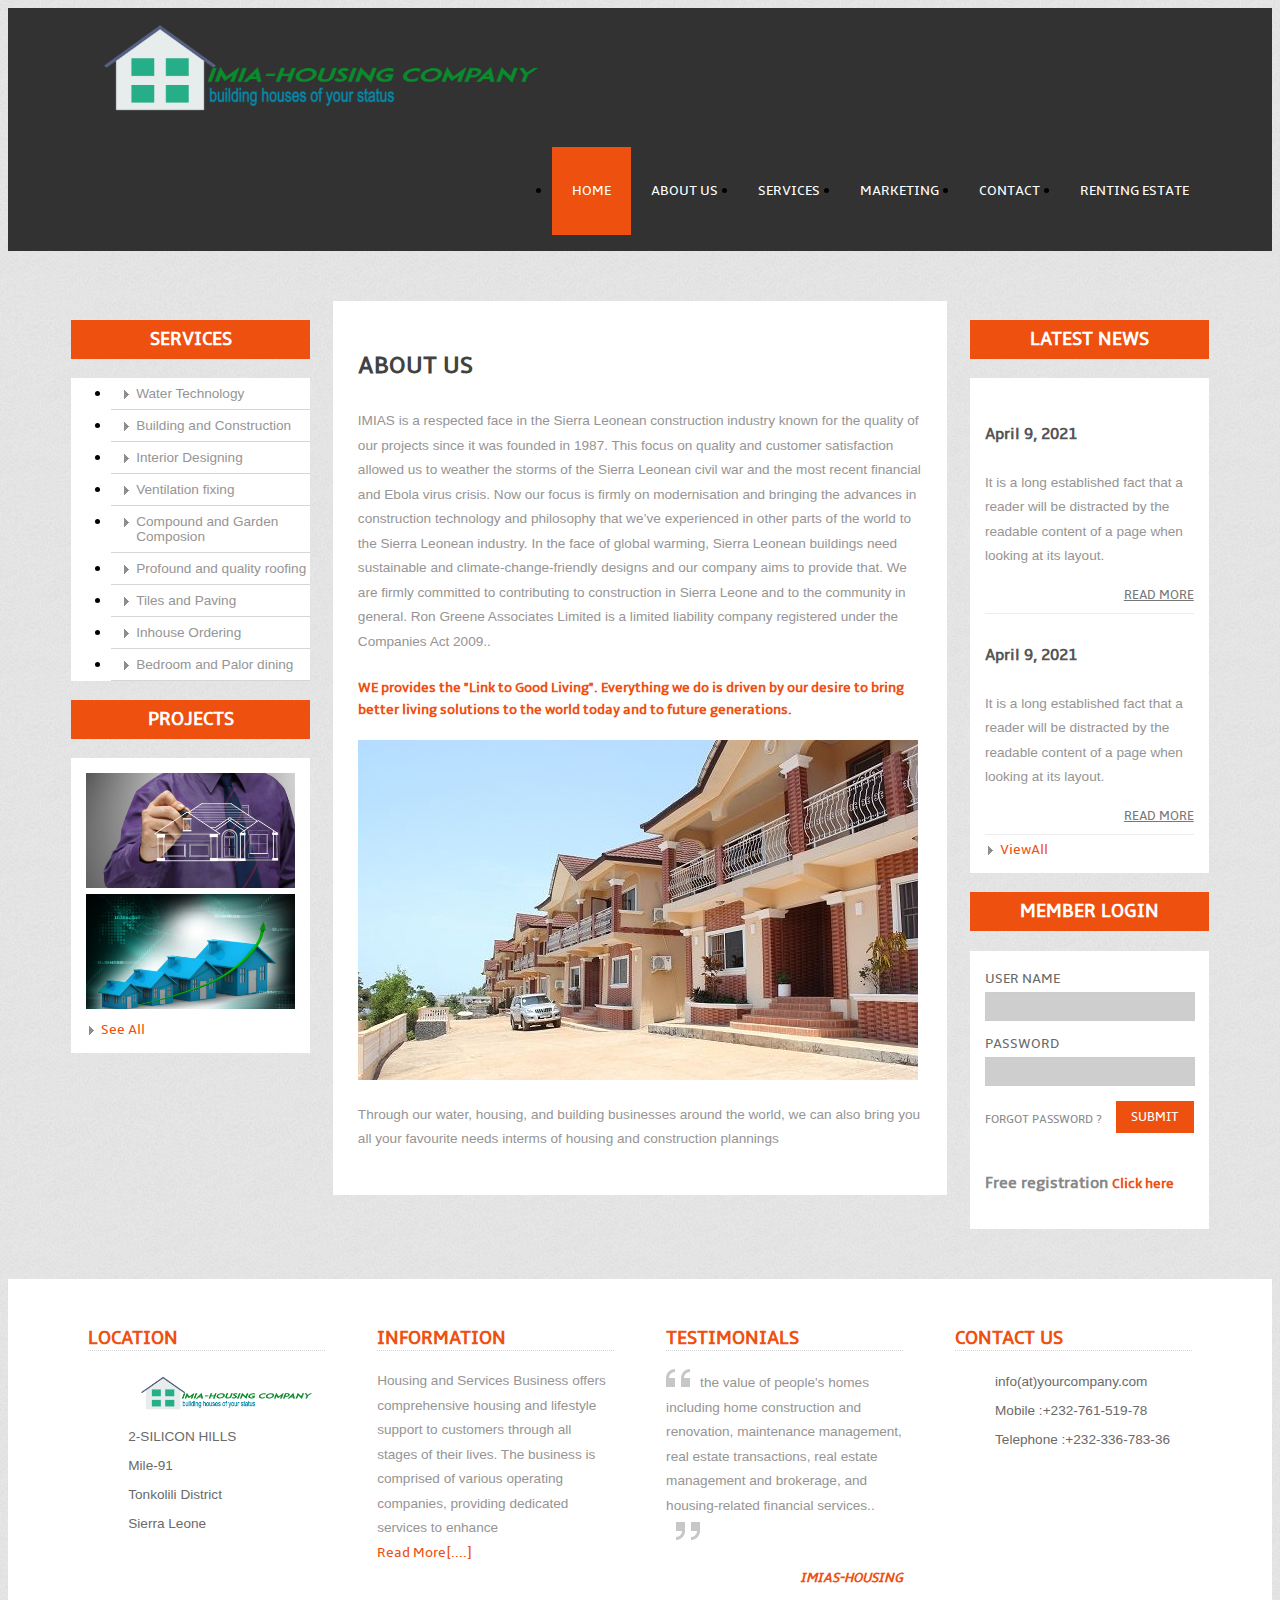
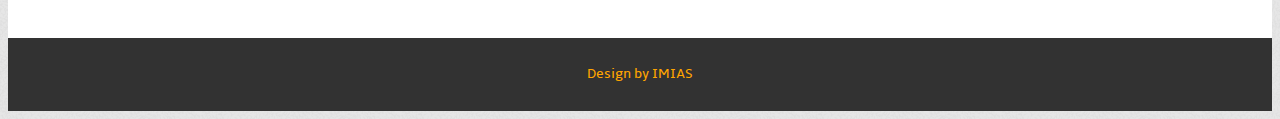
<file: about.html>
<!DOCTYPE HTML>
<head>
<title>Free House Framing Contruction Services Website </title>
<meta http-equiv="Content-Type" content="text/html; charset=utf-8" />
<meta name="viewport" content="width=device-width, initial-scale=1, maximum-scale=1">
<link href="css/style.css" rel="stylesheet" type="text/css" media="all"/>
</head>
<body>
	      <div class="header">
	      	<div class="header_top">
			        <div class="wrap">	 
					<div class="logo">
					   <a  class="navlogo"  href="index.html"><img src="images/imiasLOGO.png" alt="" /></a>
					</div>
						 <div class="menu">
						    <ul>
								<li class="active"><a href="index.html">Home</a></li>
								<li><a href="about.html">About Us</a></li>
								<li><a href="services.html">Services</a></li>
								<li><a href="marketing.html">Marketing</a></li>
								<li><a href="contact.html">Contact</a></li>
								<li> <a href="renting.html">Renting Estate</a></li>
								<div class="clear"></div>
					        </ul>       
						</div>
						<div class="clear"></div>
				   </div>
		      </div>		     
	    </div>
	  <div class="main">  
	   <div class="wrap">  		 
	       <div class="sidebar">
	          <div class="sidebar_left_top">
	      	     <div class="services">
	      			<h3>Services</h3>
				      	<div class="services_list">
				      		<ul>
								<li><a href="#">Water Technology</a></li>
								<li><a href="#">Building and Construction</a></li>
								<li><a href="#">Interior Designing</a></li>
								<li><a href="#">Ventilation fixing</a></li>
								<li><a href="#">Compound and Garden Composion</a></li>
								<li><a href="#">Profound and quality roofing</a></li>
								<li><a href="#">Tiles and Paving</a></li>
								<li><a href="#">Inhouse Ordering</a></li>
								<li><a href="#">Bedroom and Palor dining</a></li>
				    		</ul>
				      </div>
	   			</div>
	 		</div>
	    		 <div class="sidebar_left_bottom">
			    	<div class="projects">
			    		<h3>Projects</h3>
			    		<div class="project_img">
				    	   <img src="images/project1.jpg">
				    	   <img src="images/project2.jpg">
				    	    <div class="view-all"><a href="events.html">See All</a></div>
			    	   </div>
			    	</div>
	    		</div>
	  		</div> 
       <div class="content">
		      <div class="content_bottom">
		      	<h2>About Us</h2>
		      	<p>IMIAS is a respected face in the Sierra Leonean construction industry known for the quality of our projects since it was founded in 1987. This focus on quality and customer satisfaction allowed us to weather the storms of the Sierra Leonean civil war and the most recent financial and Ebola virus crisis.
					Now our focus is firmly on modernisation and bringing the advances in construction technology and philosophy that we’ve experienced in other parts of the world to the Sierra Leonean industry. In the face of global warming, Sierra Leonean buildings need sustainable and climate-change-friendly designs and our company aims to provide that. We are firmly committed to contributing to construction in Sierra Leone and to the community in general.
					Ron Greene Associates Limited is a limited liability company registered under the Companies Act 2009..</p>
		      	   <h3>WE provides the "Link to Good Living". Everything we do is driven by our desire to bring better living solutions to the world today and to future generations.</h3>
		      		<img src="images/about_img.jpg" alt="" />
		      	    <p>Through our water, housing, and building businesses around the world, we can also bring you all your favourite needs interms of housing and construction plannings</p>
		      </div>
    	</div>
    <div class="sidebar">
        <div class="sidebar_right_top">
			<h3>Latest News</h3>
     	   <div class="latestnews">
		     <div class="latestnews_desc">
		     	<h4>April 9, 2021</h4>
		     	<p>It is a long established fact that a reader will be distracted by the readable content of a page when looking at its layout.</p>
		     	<span><a href="#">read more</a></span>
		     </div>
		     	 <div class="latestnews_desc">
		     		<h4>April 9, 2021</h4>
		     		<p>It is a long established fact that a reader will be distracted by the readable content of a page when looking at its layout.</p>
		     		<span><a href="#">read more</a></span>
		     	</div>
		     	<div class="view-all"><a href="events.html">ViewAll</a></div>
          </div>	
        </div>
        <div class="sidebar_right_bottom">
        	<h3>Member Login</h3>
        	<div class="login_form">        		
        		<form>
        		 <div>
				   <span><label>User Name</label></span>
				   <span><input name="userName" type="text" class="textbox"></span>
			     </div>
	        	 <div>
				   <span><label>Password</label></span>
				   <span><input name="userName" type="password"></span>
			     </div>
	        	  <div>
					 <span><input type="submit" class="mybutton" value="Submit"></span>
				  </div>
	        	  <span><a href="#">Forgot Password ?</a></span>
	          </form>
        	  	   <h4>Free registration <a href="#">Click here</a></h4>
        	</div>
         </div>
       </div>
    <div class="clear"></div>
 </div>
</div>
    <div class="footer">
	<div class="wrap">
	   <div class="section group">
				<div class="col_1_of_4 span_1_of_4">
				    <div class="location">
				    	<h3>Location</h3>
				    	<ul>
				    		<li><img src="images/imiasLOGO.png" alt="" /></li>
							<li>2-SILICON HILLS</li>
							<li>Mile-91</li>
							<li>Tonkolili District</li>
							 <li>Sierra Leone</li>
						 </ul>
				    </div>			
				</div>
				  <div class="col_1_of_4 span_1_of_4">
					<h3>Information</h3>
					<p>Housing and Services Business offers comprehensive housing and lifestyle support to customers through all stages of their lives. The business is comprised of various operating companies, providing dedicated services to enhance <br><span><a href="#">Read More[....]</a></span></p>
				  </div>
				     <div class="col_1_of_4 span_1_of_4">
						<h3>Testimonials</h3>
						<div class="Testimonials_desc">
							<p><span class="up"><img src="images/quotes.png" alt=""></span>the value of people's homes including home construction and renovation, maintenance management, real estate transactions, real estate management and brokerage, and housing-related financial services..<span class="down"><img src="images/quotes-down.png" alt=""></span></p>
							<h5>IMIAS-HOUSING</h5>
					   </div>
					</div>
						<div class="col_1_of_4 span_1_of_4">
							   <h3>Contact Us</h3>
							       <ul class="address">
									<li>info(at)yourcompany.com</li>
									<li><span>Mobile :</span>+232-761-519-78</li>
									<li><span>Telephone :</span>+232-336-783-36</li>
									
								  </ul>
						  </div>
					  </div>
				</div>
		  <div class="copy-right">
			<div class="wrap">
				<p style="color: orange;">Design by IMIAS</p>
		      <div class="clear"></div>
		</div>	
	</div>
 </div>	
</body>
</html>
</file>
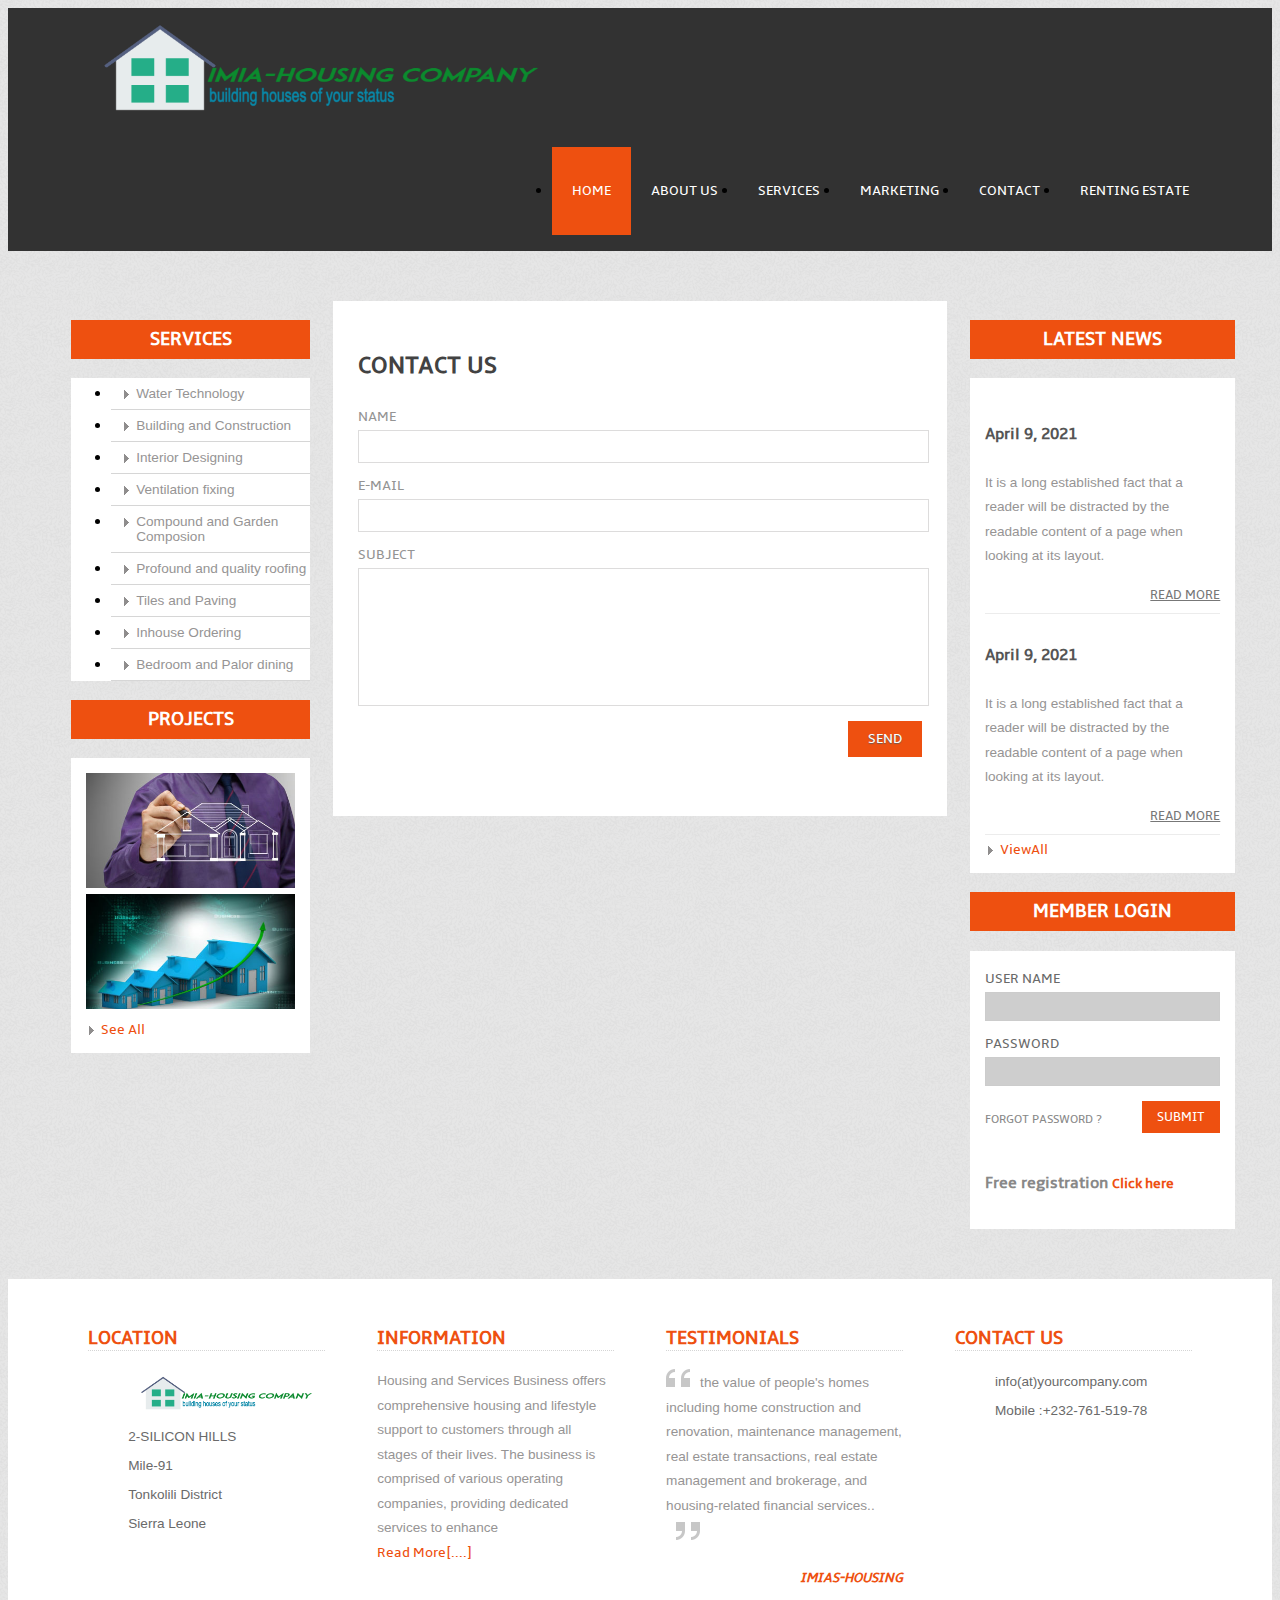
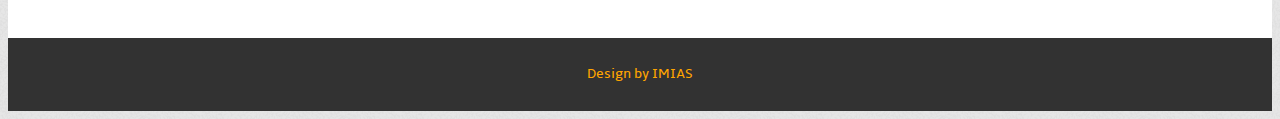
<file: contact.html>
<!DOCTYPE HTML>
<head>
<title>Free House Framing Contruction Services Website Template | Contact :: w3layouts</title>
<meta http-equiv="Content-Type" content="text/html; charset=utf-8" />
<meta name="viewport" content="width=device-width, initial-scale=1, maximum-scale=1">
<link href="css/style.css" rel="stylesheet" type="text/css" media="all"/>
</head>
<body>
	      <div class="header">
	      	<div class="header_top">
			        <div class="wrap">	 
					<div class="logo">
					  <a class="navlogo" href="index.html"><img src="images/imiasLOGO.png" alt="" /></a>
					</div>
						 <div class="menu">
						    <ul>
								<li class="active"><a href="index.html">Home</a></li>
								<li><a href="about.html">About Us</a></li>
								<li><a href="services.html">Services</a></li>
								<li><a href="marketing.html">Marketing</a></li>
								<li><a href="contact.html">Contact</a></li>
								<li> <a href="renting.html">Renting Estate</a></li>
								<div class="clear"></div>
					        </ul>       
						</div>
						<div class="clear"></div>
				   </div>
		      </div>		     
	    </div>
	  <div class="main">  
	   <div class="wrap">  		 
	       <div class="sidebar">
	          <div class="sidebar_left_top">
	      	     <div class="services">
	      			<h3>Services</h3>
				      	<div class="services_list">
				      		<ul>
								<li><a href="#">Water Technology</a></li>
								<li><a href="#">Building and Construction</a></li>
								<li><a href="#">Interior Designing</a></li>
								<li><a href="#">Ventilation fixing</a></li>
								<li><a href="#">Compound and Garden Composion</a></li>
								<li><a href="#">Profound and quality roofing</a></li>
								<li><a href="#">Tiles and Paving</a></li>
								<li><a href="#">Inhouse Ordering</a></li>
								<li><a href="#">Bedroom and Palor dining</a></li>
				    		</ul>
				      </div>
	   			</div>
	 		</div>
	    		 <div class="sidebar_left_bottom">
			    	<div class="projects">
			    		<h3>Projects</h3>
			    		<div class="project_img">
							<img src="images/project1.jpg">
							<img src="images/project2.jpg">
							 <div class="view-all"><a href="events.html">See All</a></div>
			    	   </div>
			    	</div>
	    		</div>
	  		</div> 
       <div class="content">
		      <div class="content_bottom">
		      	<h2>Contact Us</h2>
		      	<div class="contact-form">
					    <form method="post" action="contact-post.html">
					    	<div>
						    	<span><label>Name</label></span>
						    	<span><input name="userName" type="text" class="textbox"></span>
						    </div>
						    <div>
						    	<span><label>E-mail</label></span>
						    	<span><input name="userEmail" type="text" class="textbox"></span>
						    </div>
						    <div>
						    	<span><label>Subject</label></span>
						    	<span><textarea name="userMsg"> </textarea></span>
						    </div>
						   <div>
						   		<span><input type="submit" class="submit_button" value="Send"></span>
						  </div>
					    </form>
				  </div>
				 		 <div class="contact_info">
				 		 	<!-- <h2>Find Us Here</h2>
					    	  <div class="map">
							   	    <iframe width="100%" height="175" frameborder="0" scrolling="no" marginheight="0" marginwidth="0" src="https://maps.google.co.in/maps?f=q&amp;source=s_q&amp;hl=en&amp;geocode=&amp;q=Lighthouse+Point,+FL,+United+States&amp;aq=4&amp;oq=light&amp;sll=26.275636,-80.087265&amp;sspn=0.04941,0.104628&amp;ie=UTF8&amp;hq=&amp;hnear=Lighthouse+Point,+Broward,+Florida,+United+States&amp;t=m&amp;z=14&amp;ll=26.275636,-80.087265&amp;output=embed"></iframe><br><small><a href="https://maps.google.co.in/maps?f=q&amp;source=embed&amp;hl=en&amp;geocode=&amp;q=Lighthouse+Point,+FL,+United+States&amp;aq=4&amp;oq=light&amp;sll=26.275636,-80.087265&amp;sspn=0.04941,0.104628&amp;ie=UTF8&amp;hq=&amp;hnear=Lighthouse+Point,+Broward,+Florida,+United+States&amp;t=m&amp;z=14&amp;ll=26.275636,-80.087265" style="color:#777;text-align:left;font-size:0.85em">View Larger Map</a></small> -->
							  </div>
      				</div>
		      </div>
    	</div>
    <div class="sidebar">
        <div class="sidebar_right_top">
     	   <h3>Latest News</h3>
     	   <div class="latestnews">
		     <div class="latestnews_desc">
		     	<h4>April 9, 2021</h4>
		     	<p>It is a long established fact that a reader will be distracted by the readable content of a page when looking at its layout.</p>
		     	<span><a href="#">read more</a></span>
		     </div>
		     	 <div class="latestnews_desc">
		     		<h4>April 9, 2021</h4>
		     		<p>It is a long established fact that a reader will be distracted by the readable content of a page when looking at its layout.</p>
		     		<span><a href="#">read more</a></span>
		     	</div>
		     	<div class="view-all"><a href="events.html">ViewAll</a></div>
          </div>	
        </div>
        <div class="sidebar_right_bottom">
        	<h3>Member Login</h3>
        	<div class="login_form">        		
        		<form>
        		 <div>
				   <span><label>User Name</label></span>
				   <span><input name="userName" type="text" class="textbox"></span>
			     </div>
	        	 <div>
				   <span><label>Password</label></span>
				   <span><input name="userName" type="password"></span>
			     </div>
	        	  <div>
					 <span><input type="submit" class="mybutton" value="Submit"></span>
				  </div>
	        	  <span><a href="#">Forgot Password ?</a></span>
	          </form>
        	  	   <h4>Free registration <a href="#">Click here</a></h4>
        	</div>
         </div>
       </div>
    <div class="clear"></div>
 </div>
</div>
<div class="footer">
	<div class="wrap">
	   <div class="section group">
				<div class="col_1_of_4 span_1_of_4">
				    <div class="location">
				    	<h3>Location</h3>
				    	<ul>
				    		<li><img src="images/imiasLOGO.png" alt="" /></li>
				    		 <li>2-SILICON HILLS</li>
						  	  <li>Mile-91</li>
						  	  <li>Tonkolili District</li>
						  	   <li>Sierra Leone</li>
						 </ul>
				    </div>			
				</div>
				  <div class="col_1_of_4 span_1_of_4">
					<h3>Information</h3>
					<p>Housing and Services Business offers comprehensive housing and lifestyle support to customers through all stages of their lives. The business is comprised of various operating companies, providing dedicated services to enhance <br><span><a href="#">Read More[....]</a></span></p>
				  </div>
				     <div class="col_1_of_4 span_1_of_4">
						<h3>Testimonials</h3>
						<div class="Testimonials_desc">
						<p><span class="up"><img src="images/quotes.png" alt=""></span>the value of people's homes including home construction and renovation, maintenance management, real estate transactions, real estate management and brokerage, and housing-related financial services..<span class="down"><img src="images/quotes-down.png" alt=""></span></p>
					    <h5>IMIAS-HOUSING</h5>
					   </div>
					</div>
						<div class="col_1_of_4 span_1_of_4">
							   <h3>Contact Us</h3>
							       <ul class="address">
								  	 <li>info(at)yourcompany.com</li>
								  	 <li><span>Mobile :</span>+232-761-519-78</li>
								  	
								  </ul>
						  </div>
					  </div>
				</div>
		  <div class="copy-right">
			<div class="wrap">
				<p style="color: orange;">Design by IMIAS</p>
		      <div class="clear"></div>
		</div>	
	</div>
 </div>	
</body>
</html>
</file>
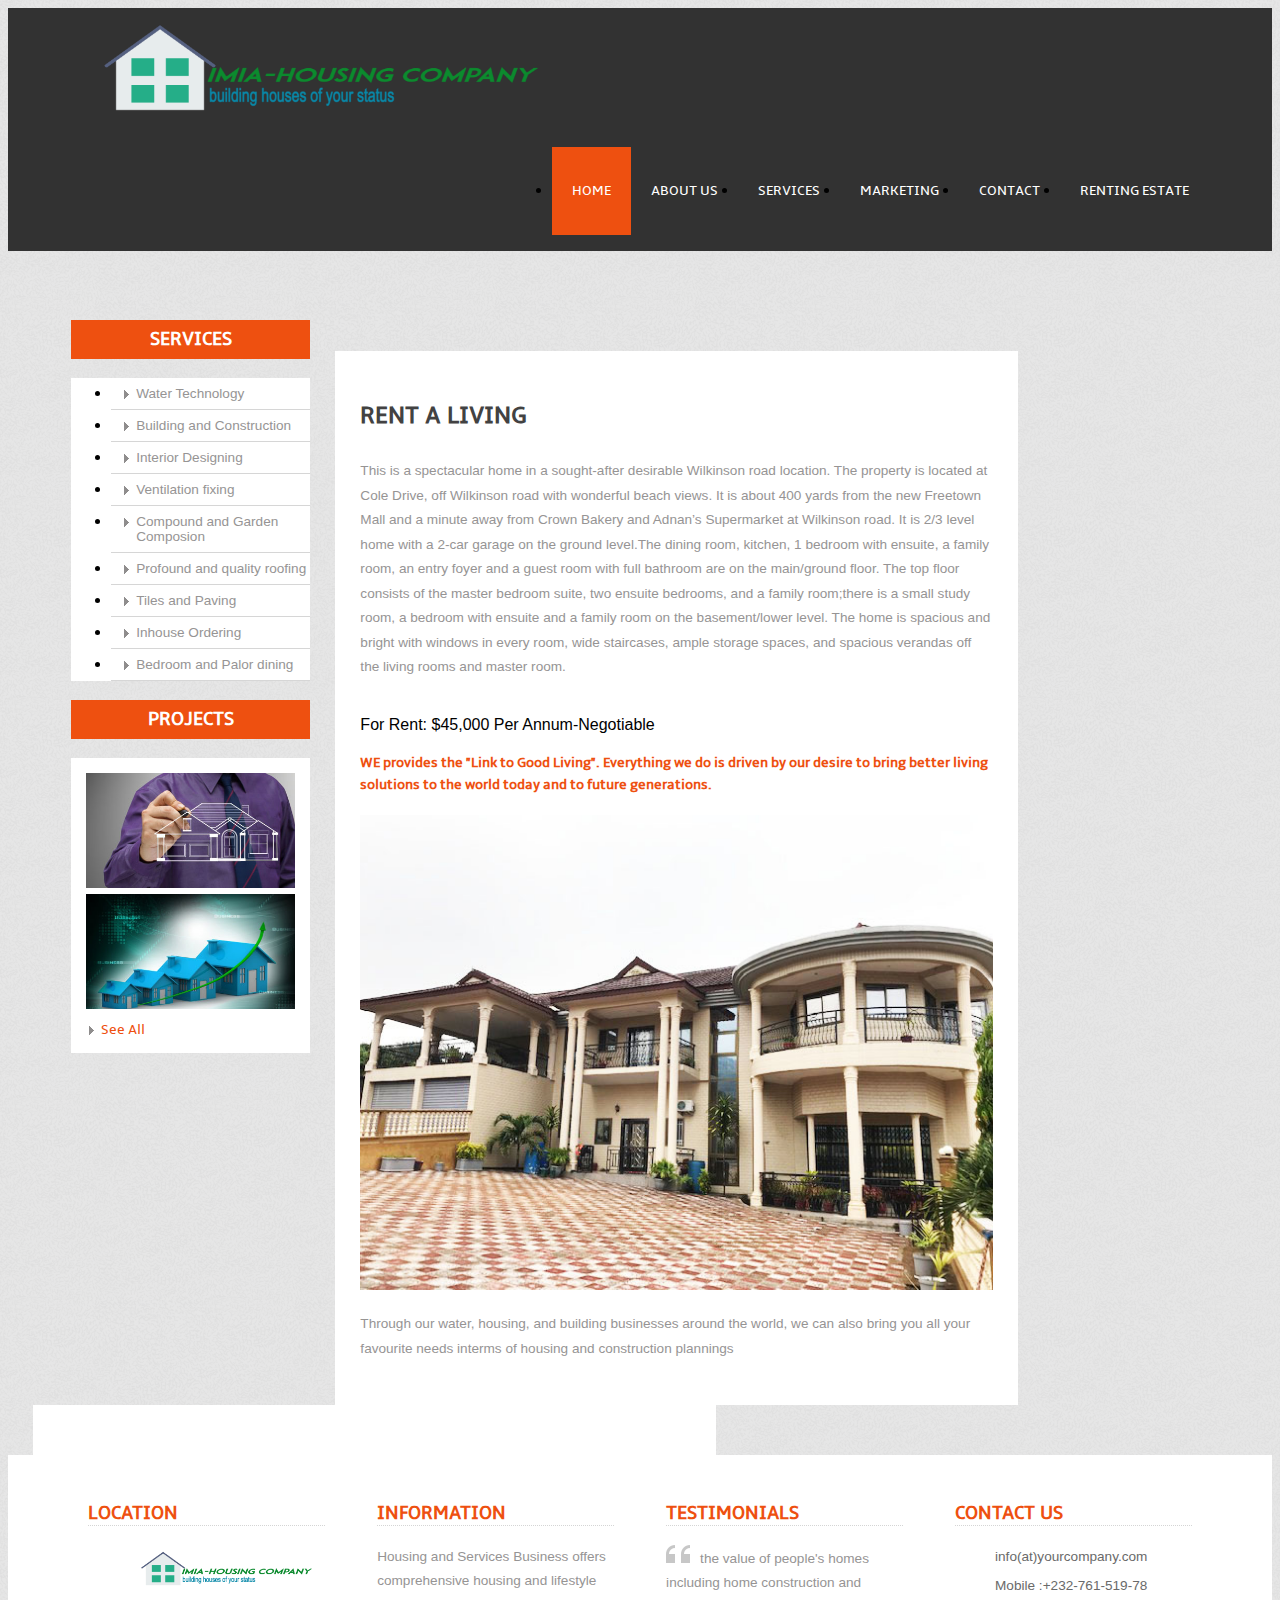
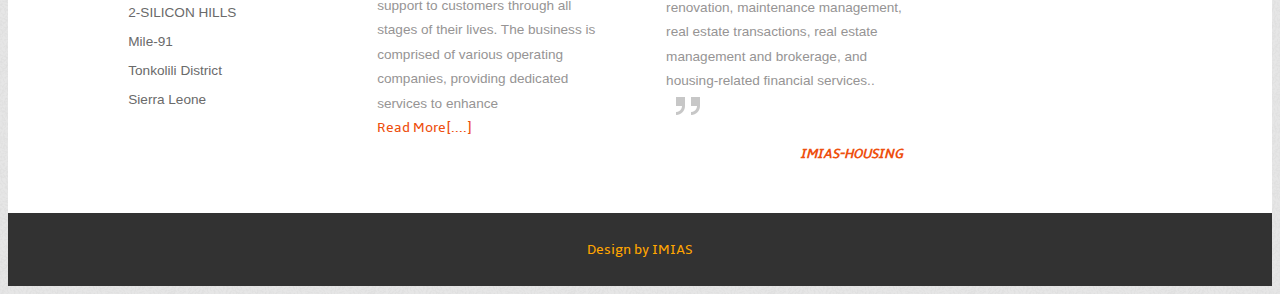
<file: renting.html>
<!DOCTYPE html>
<html lang="en">
<head>
  <title>Free House Framing Contruction Services Website </title>
  <meta http-equiv="Content-Type" content="text/html; charset=utf-8" />
  <meta name="viewport" content="width=device-width, initial-scale=1, maximum-scale=1">
  <link href="css/style.css" rel="stylesheet" type="text/css" media="all"/>
<link href="css/style.css" rel="stylesheet" type="text/css" media="all"/>



</head>
<body >
  <div class="header">
    <div class="header_top">
        <div class="wrap">	 
    <div class="logo">
       <a  class="navlogo"  href="index.html"><img src="images/imiasLOGO.png" alt="" /></a>
    </div>
       <div class="menu">
          <ul>
            <li class="active"><a href="index.html">Home</a></li>
            <li><a href="about.html">About Us</a></li>
            <li><a href="services.html">Services</a></li>
            <li><a href="marketing.html">Marketing</a></li>
            <li><a href="contact.html">Contact</a></li>
            <li> <a href="renting.html">Renting Estate</a></li>
          <div class="clear"></div>
            </ul>       
      </div>
      <div class="clear"></div>
     </div>
   </div>
   
<!------End Slider ------------>			     
</div>
     <div class="main">  
	   <div class="wrap">  		 
	       <div class="sidebar">
	          <div class="sidebar_left_top">
	      	     <div class="services">
	      			<h3>Services</h3>
				      	<div class="services_list">
				      		<ul>
						  		<li><a href="#">Water Technology</a></li>
						  		<li><a href="#">Building and Construction</a></li>
						  		<li><a href="#">Interior Designing</a></li>
						  		<li><a href="#">Ventilation fixing</a></li>
						  		<li><a href="#">Compound and Garden Composion</a></li>
						  		<li><a href="#">Profound and quality roofing</a></li>
						  		<li><a href="#">Tiles and Paving</a></li>
						  		<li><a href="#">Inhouse Ordering</a></li>
						  		<li><a href="#">Bedroom and Palor dining</a></li>
				    		</ul>
				      </div>
	   			</div>
	 		</div>
	    		 <div class="sidebar_left_bottom">
			    	<div class="projects">
			    		<h3>Projects</h3>
			    		<div class="project_img">
				    	   <img src="images/project1.jpg">
				    	   <img src="images/project2.jpg">
				    	    <div class="view-all"><a href="events.html">See All</a></div>
			    	   </div>
			    	</div>
	    		</div>
	  		</div> 
    </header>
    <!-- / header -->
  </div>
</div>
<!-- content -->

 <div class="content">
		      <div class="content_bottom">
		      	<h2>Rent a living</h2>
            <p>This is a spectacular home in a sought-after desirable Wilkinson road location. The property is located at Cole Drive, off Wilkinson road with wonderful beach views. It is about 400 yards from the new Freetown Mall and a minute away from Crown Bakery and Adnan’s Supermarket at Wilkinson road. It is 2/3 level home with a 2-car garage on the ground level.The dining room, kitchen, 1 bedroom with ensuite, a family room, an entry foyer and a guest room with full bathroom are on the main/ground floor. The top floor consists of the master bedroom suite, two ensuite bedrooms, and a family room;there is a small study room, a bedroom with ensuite and a family room on the basement/lower level. The home is spacious and bright with windows in every room, wide staircases, ample storage spaces, and spacious verandas off the living rooms and master room.</p>
            <br>For Rent: $45,000 Per Annum-Negotiable
		      	   <h3>WE provides the "Link to Good Living". Everything we do is driven by our desire to bring better living solutions to the world today and to future generations.</h3>
		      		<img src="images/house-rent.jpg" alt="" />
		      	    <p>Through our water, housing, and building businesses around the world, we can also bring you all your favourite needs interms of housing and construction plannings</p>
		      </div>
    	</div>
        
     
      <div class="content">
        <div class="content_bottom">
            
        </article>
      </div>
    </section>
  </div> 
</div>
</div>


<div class="clear"></div>
</div>
</div>
   <div class="footer">
 <div class="wrap">
    <div class="section group">
       <div class="col_1_of_4 span_1_of_4">
           <div class="location">
             <h3>Location</h3>
             <ul>
               <li><img src="images/imiasLOGO.png" alt="" /></li>
                <li>2-SILICON HILLS</li>
                 <li>Mile-91</li>
                 <li>Tonkolili District</li>
                  <li>Sierra Leone</li>
            </ul>
           </div>			
       </div>
         <div class="col_1_of_4 span_1_of_4">
         <h3>Information</h3>
         <p>Housing and Services Business offers comprehensive housing and lifestyle support to customers through all stages of their lives. The business is comprised of various operating companies, providing dedicated services to enhance <br><span><a href="#">Read More[....]</a></span></p>
         </div>
            <div class="col_1_of_4 span_1_of_4">
           <h3>Testimonials</h3>
           <div class="Testimonials_desc">
           <p><span class="up"><img src="images/quotes.png" alt=""></span>the value of people's homes including home construction and renovation, maintenance management, real estate transactions, real estate management and brokerage, and housing-related financial services..<span class="down"><img src="images/quotes-down.png" alt=""></span></p>
             <h5>IMIAS-HOUSING</h5>
            </div>
         </div>
           <div class="col_1_of_4 span_1_of_4">
                <h3>Contact Us</h3>
                    <ul class="address">
                    <li>info(at)yourcompany.com</li>
                    <li><span>Mobile :</span>+232-761-519-78</li>
                   
                 </ul>
             </div>
           </div>
       </div>
     <div class="copy-right">
     <div class="wrap">
      <p style="color: orange;">Design by IMIAS</p>
         <div class="clear"></div>
   </div>	
 </div>
</div>	
</body>
</html>
</file>
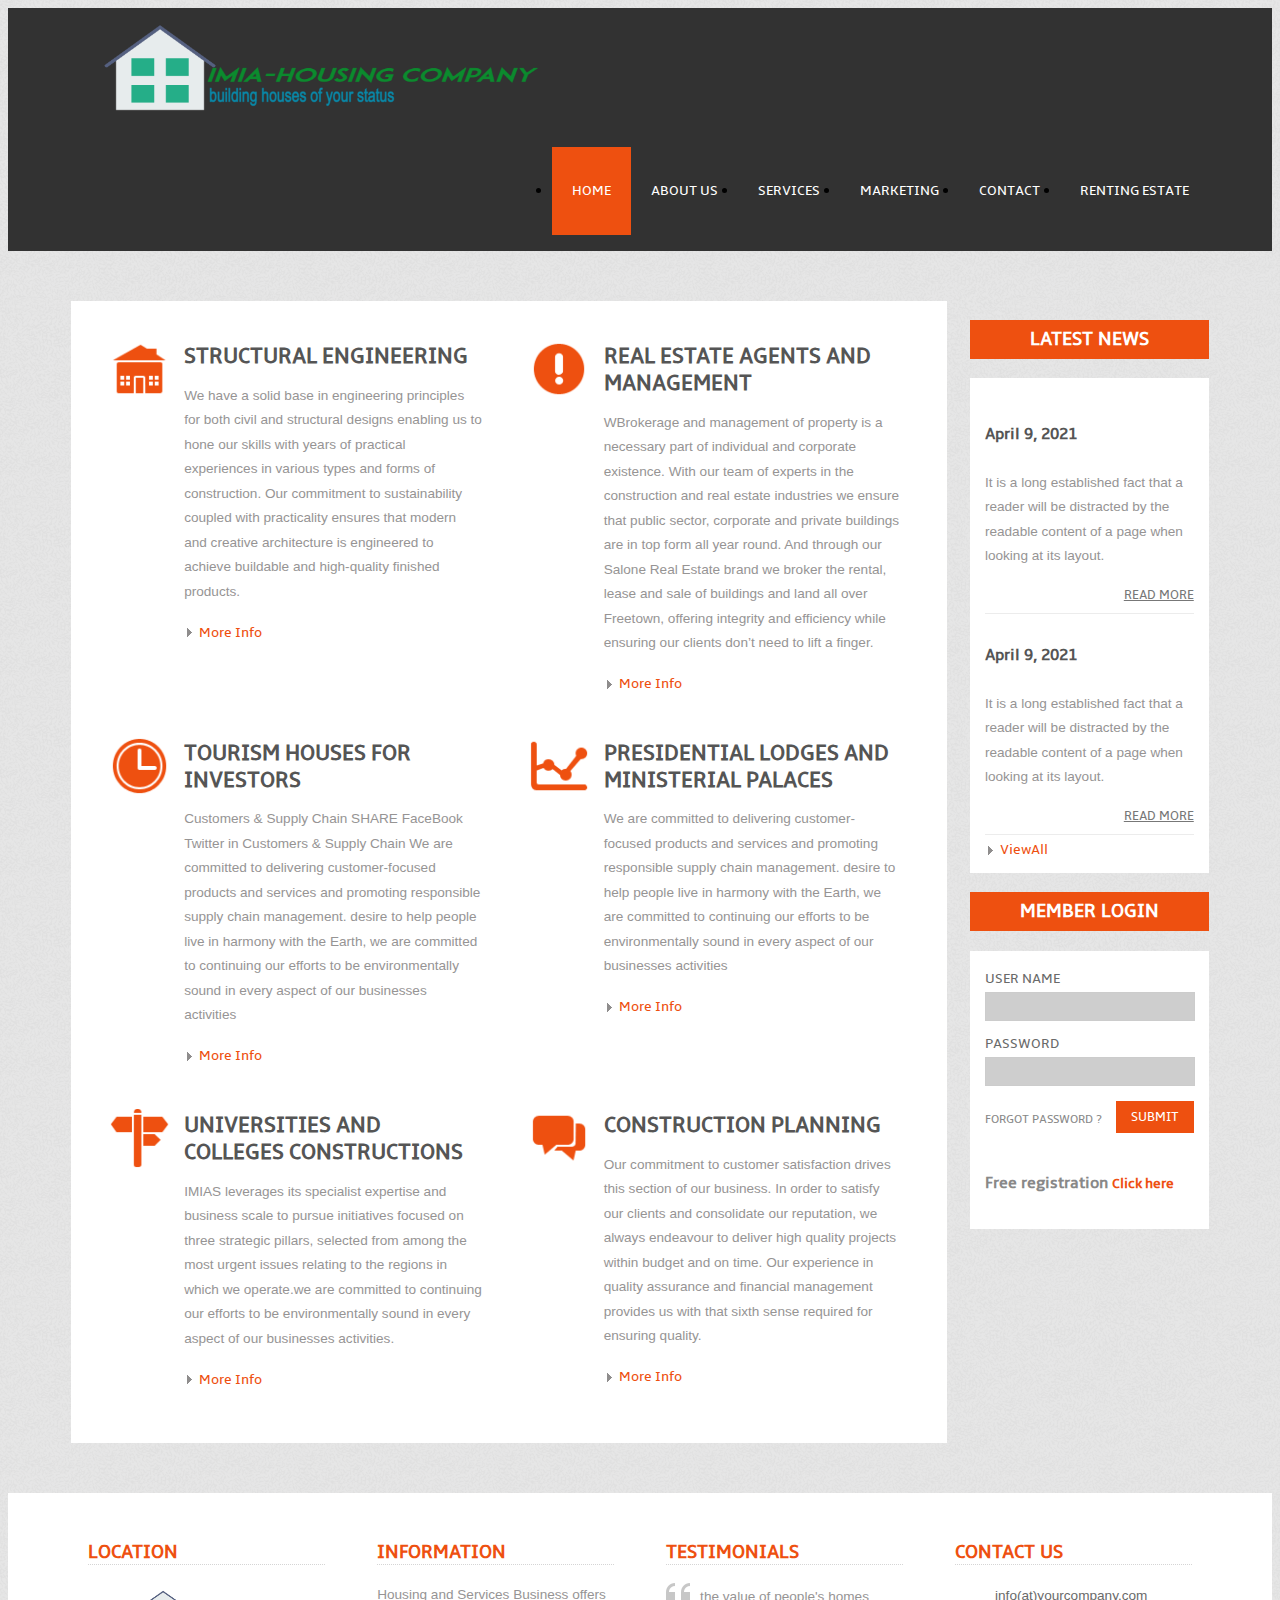
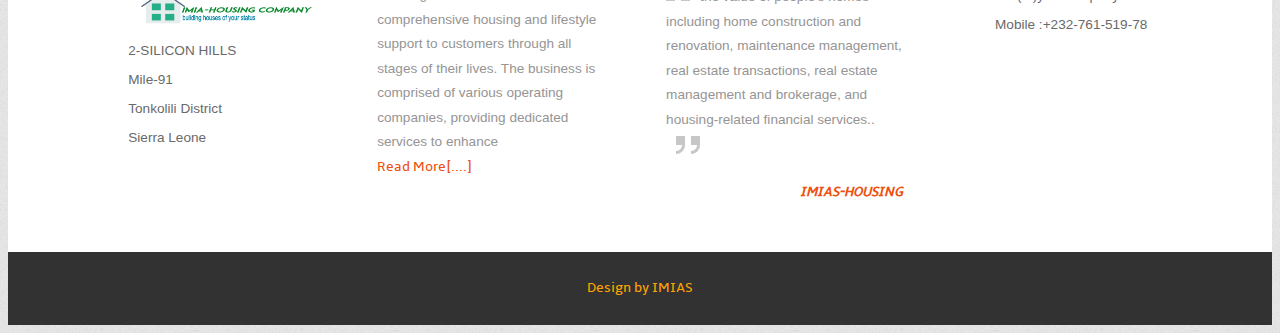
<file: services.html>
<!DOCTYPE HTML>
<head>
<title>Free House Framing Contruction Services Website </title>
<meta http-equiv="Content-Type" content="text/html; charset=utf-8" />
<meta name="viewport" content="width=device-width, initial-scale=1, maximum-scale=1">
<link href="css/style.css" rel="stylesheet" type="text/css" media="all"/>
</head>
<body>
	      <div class="header">
	      	<div class="header_top">
			        <div class="wrap">	 
					<div class="logo">
					   <a  class="navlogo"  href="index.html"><img src="images/imiasLOGO.png" alt="" /></a>
					</div>
						 <div class="menu">
						    <ul>
								<li class="active"><a href="index.html">Home</a></li>
								<li><a href="about.html">About Us</a></li>
								<li><a href="services.html">Services</a></li>
								<li><a href="marketing.html">Marketing</a></li>
								<li><a href="contact.html">Contact</a></li>
								<li> <a href="renting.html">Renting Estate</a></li>
								<div class="clear"></div>
					        </ul>       
						</div>
						<div class="clear"></div>
				   </div>
			</div>			     
		</div>
	  <div class="main">  
	   <div class="wrap">  		 	       
         <div class="services_grid">
		      <div class="content_bottom">
		      	<div class="section group service_desc">
				<div class="listview_1_of_2 images_1_of_2">
					<div class="listimg listimg_2_of_1">
						  <img src="images/service-1.png" alt="" />
					</div>
				    <div class="text list_2_of_1">
						<h4>Structural Engineering</h4>
						<p>We have a solid base in engineering principles for both civil and structural designs enabling us to hone our skills with years of practical experiences in various types and forms of construction. Our commitment to sustainability coupled with practicality ensures that modern and creative architecture is engineered to achieve buildable and high-quality finished products.</p>
						<div class="view-all"><a href="events.html">More Info</a></div>
				   </div>
			   </div>			
				<div class="listview_1_of_2 images_1_of_2">
					<div class="listimg listimg_2_of_1">
						  <img src="images/service-2.png" alt="" />
					</div>
					<div class="text list_2_of_1">
						  <h4>Real Estate Agents and Management</h4>
						  <p>WBrokerage and management of property is a necessary part of individual and corporate existence. With our team of experts in the construction and real estate industries we ensure that public sector, corporate and private buildings are in top form all year round. And through our Salone Real Estate brand we broker the rental, lease and sale of buildings and land all over Freetown, offering integrity and efficiency while ensuring our clients don’t need to lift a finger.</p>
						 <div class="view-all"><a href="events.html">More Info</a></div>
					</div>
				</div>
			</div>
			<div class="section group service_desc">
				<div class="listview_1_of_2 images_1_of_2">
					<div class="listimg listimg_2_of_1">
						  <img src="images/service-3.png" alt="" />
					</div>
				    <div class="text list_2_of_1">
						<h4>Tourism Houses for investors</h4>
						<p>Customers & Supply Chain
							SHARE FaceBook Twitter in
							Customers & Supply Chain
							We are committed to delivering customer-focused products and services and promoting responsible supply chain management. desire to help people live in harmony with the Earth, we are committed to continuing our efforts to be environmentally sound in every aspect of our businesses activities </p>
						<div class="view-all"><a href="events.html">More Info</a></div>
				   </div>
			   </div>			
				<div class="listview_1_of_2 images_1_of_2">
					<div class="listimg listimg_2_of_1">
						  <img src="images/service-4.png" alt="" />
					</div>
					<div class="text list_2_of_1">
						  <h4>Presidential lodges and ministerial palaces</h4>
						  <p>We are committed to delivering customer-focused products and services and promoting responsible supply chain management. desire to help people live in harmony with the Earth, we are committed to continuing our efforts to be environmentally sound in every aspect of our businesses activities </p>
						 <div class="view-all"><a href="events.html">More Info</a></div>
					</div>
				</div>
			</div>
			<div class="section group service_desc">
				<div class="listview_1_of_2 images_1_of_2">
					<div class="listimg listimg_2_of_1">
						  <img src="images/service-5.png" alt="" />
					</div>
				    <div class="text list_2_of_1">
						<h4>Universities and colleges constructions</h4>
						<p>IMIAS leverages its specialist expertise and business scale to pursue initiatives focused on three strategic pillars, selected from among the most urgent issues relating to the regions in which we operate.we are committed to continuing our efforts to be environmentally sound in every aspect of our businesses activities.</p>
						<div class="view-all"><a href="events.html">More Info</a></div>
				   </div>
			   </div>			
				<div class="listview_1_of_2 images_1_of_2">
					<div class="listimg listimg_2_of_1">
						  <img src="images/service-6.png" alt="" />
					</div>
					<div class="text list_2_of_1">
						  <h4>Construction Planning</h4>
						  <p>Our commitment to customer satisfaction drives this section of our business. In order to satisfy our clients and consolidate our reputation, we always endeavour to deliver high quality projects within budget and on time. Our experience in quality assurance and financial management provides us with that sixth sense required for ensuring quality.</p>
						 <div class="view-all"><a href="events.html">More Info</a></div>
					</div>
				</div>
			</div>
		   </div>
    	</div>
    <div class="sidebar">
        <div class="sidebar_right_top">
			<h3>Latest News</h3>
     	   <div class="latestnews">
		     <div class="latestnews_desc">
		     	<h4>April 9, 2021</h4>
		     	<p>It is a long established fact that a reader will be distracted by the readable content of a page when looking at its layout.</p>
		     	<span><a href="#">read more</a></span>
		     </div>
		     	 <div class="latestnews_desc">
		     		<h4>April 9, 2021</h4>
		     		<p>It is a long established fact that a reader will be distracted by the readable content of a page when looking at its layout.</p>
		     		<span><a href="#">read more</a></span>
		     	</div>
		     	<div class="view-all"><a href="events.html">ViewAll</a></div>
          </div>	
        </div>
        <div class="sidebar_right_bottom">
        	<h3>Member Login</h3>
        	<div class="login_form">        		
        		<form>
        		 <div>
				   <span><label>User Name</label></span>
				   <span><input name="userName" type="text" class="textbox"></span>
			     </div>
	        	 <div>
				   <span><label>Password</label></span>
				   <span><input name="userName" type="password"></span>
			     </div>
	        	  <div>
					 <span><input type="submit" class="mybutton" value="Submit"></span>
				  </div>
	        	  <span><a href="#">Forgot Password ?</a></span>
	          </form>
        	  	   <h4>Free registration <a href="#">Click here</a></h4>
        	</div>
         </div>
       </div>
    <div class="clear"></div>
 </div>
</div>
    <div class="footer">
	<div class="wrap">
	   <div class="section group">
				<div class="col_1_of_4 span_1_of_4">
				    <div class="location">
				    	<h3>Location</h3>
				    	<ul>
				    		<li><img src="images/imiasLOGO.png" alt="" /></li>
							<li>2-SILICON HILLS</li>
							<li>Mile-91</li>
							<li>Tonkolili District</li>
							 <li>Sierra Leone</li>
						 </ul>
				    </div>			
				</div>
				  <div class="col_1_of_4 span_1_of_4">
					<h3>Information</h3>
					<p>Housing and Services Business offers comprehensive housing and lifestyle support to customers through all stages of their lives. The business is comprised of various operating companies, providing dedicated services to enhance <br><span><a href="#">Read More[....]</a></span></p>
				  </div>
				     <div class="col_1_of_4 span_1_of_4">
						<h3>Testimonials</h3>
						<div class="Testimonials_desc">
						<p><span class="up"><img src="images/quotes.png" alt=""></span>the value of people's homes including home construction and renovation, maintenance management, real estate transactions, real estate management and brokerage, and housing-related financial services..<span class="down"><img src="images/quotes-down.png" alt=""></span></p>
					    <h5>IMIAS-HOUSING</h5>
					   </div>
					</div>
						<div class="col_1_of_4 span_1_of_4">
							   <h3>Contact Us</h3>
							       <ul class="address">
								  	 <li>info(at)yourcompany.com</li>
								  	 <li><span>Mobile :</span>+232-761-519-78</li>
								  	
								  </ul>
						  </div>
					  </div>
				</div>
		  <div class="copy-right">
			<div class="wrap">
				<p style="color: orange;">Design by IMIAS</p>
		      <div class="clear"></div>
		</div>	
	</div>
 </div>	
</body>
</html>
</file>
<file: css/style.css>
a{text-decoration:none;}
.txt-rt{text-align:right;}/* text align right */
.txt-lt{text-align:left;}/* text align left */
.txt-center{text-align:center;}/* text align center */
.float-rt{float:right;}/* float right */
.float-lt{float:left;}/* float left */
.clear{clear:both;}/* clear float */
.pos-relative{position:relative;}/* Position Relative */
.pos-absolute{position:absolute;}/* Position Absolute */
.vertical-base{	vertical-align:baseline;}/* vertical align baseline */
.vertical-top{	vertical-align:top;}/* vertical align top */
.underline{	padding-bottom:5px;	border-bottom: 1px solid #eee; margin:0 0 20px 0;}/* Add 5px bottom padding and a underline */
nav.vertical ul li{	display:block;}/* vertical menu */
nav.horizontal ul li{	display: inline-block;}/* horizontal menu */
img{max-width:100%;}
/*end reset*/
@font-face {
      font-family: 'ambleregular';
      src: url(../fonts/Amble-Regular-webfont.ttf) format('truetype');
}
body{
	font-family:Arial, Helvetica, sans-serif;
	background:url(../images/body_bg.png);
}
.wrap{
	width:80%;
	margin:0 auto;
	transition:all .2s linear;
	-moz-transition:all .2s linear;/* firefox */
	-webkit-transition:all .2s linear; /* safari and chrome */
	-o-transition:all .2s linear; /* opera */
	-ms-transition:all .2s linear;
}
.navlogo img{
	width: 500px;
}
.header{
	background:#323232;
}
.logo{
	float:left;
	padding:10px 0;
}
.menu{
	float:right;
}
.menu li{
	float:left;
}
.menu li a{
	display:block;
	font-family: 'ambleregular';
	font-size:0.85em;
	color:#FFF;
	text-transform:uppercase;
	padding:36px 20px;
	-webkit-transition: all .5s;
	-moz-transition: all .5s;
	-o-transition: all .5s;
	-ms-transition: all .5s;
	transition: all .5s;
	position:relative;
}
.menu li a:hover,.menu li.active a{
	color:#FFF;
	background:#ee5010;
}
/********* Main ************/
.main{
	padding:50px 0;
}
.content{
	float:left;
	width:54%;
	margin:0 2%;
}
.sidebar{
	float:left;
	width:21%;
}
/************* Sidebar - Right ***********/
.services h3{
	color:#FFF;
	font-size:1.2em;
	text-transform:uppercase;
	font-family: 'ambleregular';
	padding:8px 0;
	text-align:center;
	background:#EE5010;
}
.services_list{
	margin-top:5px;
	background:#FFF;
}
.services_list li a{
	display:block;
	background:url(../images/arrow.png) no-repeat 10px 9px;
	color:#969494;
	font-size:0.85em;
	border-bottom:1px solid #D6D6D6;
	padding:8px 0 8px 25px;
}
.services_list li a:hover{
	background:#555 url(../images/arrow-hover.png) no-repeat 10px 9px;
	color:#FFF;
}
.sidebar_left_bottom{
	margin-top:15px;
}
.projects h3{
	color:#FFF;
	font-size:1.2em;
	text-transform:uppercase;
	font-family: 'ambleregular';
	padding:8px 0;
	text-align:center;
	background:#EE5010;
}
.project_img{
	margin-top:5px;
	background:#FFF;
	padding:15px;
}
.projects img{
	max-width:100%;
	display:block;
	width:100%;
	margin-bottom:6px;
}
/********* Content ***********/
.content_bottom{
	padding:25px;
	background:#FFF;
}
.content_bottom h2{
	font-family: 'ambleregular';
	font-size: 1.5em;
	color: #424242;
	padding:5px 0;
	text-transform:uppercase;
}
.content_bottom h3{
	font-family: 'ambleregular';
	font-size:0.85em;
	color:#EE5010;
	padding:5px 0;
	line-height:1.6em;
}
.content_bottom p{
	color:#969494;
	font-size:0.85em;
	padding:5px 0;
	line-height:1.8em;
}
.feature_list{
	padding-top:22px;
}
.feature_list li{
	color:#888;
	font-size:0.85em;
	padding:8px 0 8px 15px;
	background:url(../images/list-img.png) no-repeat 0;
}
/************** Sidebar - Right *************/
.sidebar_right_top h3{
	color:#FFF;
	font-size:1.2em;
	text-transform:uppercase;
	font-family: 'ambleregular';
	padding:8px 0;
	text-align:center;
	background:#EE5010;
}
.latestnews{
	background:#FFF;
	padding:15px;
	margin-bottom:10px;
	margin-top:5px;
}
.latestnews_desc{
	padding:10px 0px;
	border-bottom: 1px solid #ECECEC;
}
.latestnews_desc h4{
	color:#555;
	font-family: 'ambleregular';
	font-size:1em;
}
.latestnews_desc p{
	color: #969494;
	font-size:0.85em;
	padding:5px 0;
	line-height:1.8em;
}
.latestnews_desc span a{
	font-family: 'ambleregular';
	font-size:0.8em;
	text-transform:uppercase;
	display:block;
	text-align:right;
	color:#777;
	text-decoration:underline;
}
.latestnews_desc span a:hover{
	color:#EE5010;
	text-decoration:none;
}
.view-all{
   padding-top:5px;	
}
.view-all a {
	font-family:'ambleregular';
	color:#EE5010;
	font-size:0.85em;
	background:url(../images/arrow.png) no-repeat 0;
	padding-left:15px;
	-webkit-transition: all .5s;
	-moz-transition: all .5s;
	-o-transition: all .5s;
	-ms-transition: all .5s;
	transition: all .5s;
	text-align: right;
}
.view-all a:hover{
	color:#555;
}
/******** Member-Login ********/
.sidebar_right_bottom h3{
	color:#FFF;
	font-size:1.2em;
	text-transform:uppercase;
	font-family: 'ambleregular';
	padding:8px 0;
	text-align:center;
	background:#EE5010;
}
.login_form{
	padding:15px;
	background:#FFF;
	margin-top:5px;
}
.login_form h3{
	color: #EE5010;
	font-size: 1.2em;
	text-transform: uppercase;
	font-family: 'ambleregular';
	padding-bottom: 15px;
}
.login_form div{
	padding:5px 0;
}
.login_form span{
	display:block;
	font-size:0.85em;
	color:#6A6A6A;
	padding-bottom:5px;
	text-transform:uppercase;
	font-family: 'ambleregular';
}
.login_form input[type="text"]{
	font-size:1em;
	color:#3A3A3A;
	border:1px solid #CCC;
	background:#cecece;
	padding:6px;
	width:94%;
	outline:none;
}
.login_form input[type="password"]{
	font-size:1em;
	color:#3A3A3A;
	border:1px solid #CCC;
	background:#cecece;
	padding:6px;
	width:94%;
    outline:none;
}
.mybutton{
		font-family: 'ambleregular';
	    background:#EE5010;
		padding:8px 15px;
		color: #FFF;
		border:none;
		display:inline-block;
		transition: 0.5s ease;
		-o-transition: 0.5s ease;
		-moz-transition: 0.5s ease;
		-webkit-transition: 0.5s ease;
		text-transform: uppercase;  
	    cursor:pointer;
	    -webkit-appearance:none;
	    float:right;
}
.mybutton:hover{
    background:#222;
    color:#FFF;
}
.login_form span a{
	color:#888;
}
.login_form span a:hover{
	text-decoration:underline;
	color:#555;
}
.login_form h4{
	font-size:1em;
	color:#888;
	font-family: 'ambleregular';
	padding-top:20px;
}
.login_form a{
	font-size:0.85em;
	color:#EE5010;
}
.login_form a:hover{
	color:#555;
	text-decoration:underline;
}
/*** Footer ***/
.footer{
	background:#FFF;
}
 /*  GRID OF FOUR   ============================================================================= */
.section {
	clear: both;
	padding: 0px;
	margin: 0px;
}
.group:before,
.group:after {
    content:"";
    display:table;
}
.group:after {
    clear:both;
}
.group {
    zoom:1;
}
.col_1_of_4{
	display: block;
	float:left;
	margin: 1% 0 1% 1.6%;
}
.col_1_of_4:first-child { margin-left: 0; } /* all browsers except IE6 and lower */
	
.span_1_of_4 {
	width: 20.8%;
	padding:1.5%; 
}
.span_1_of_4  h3{
	 font-size:1.2em;
	 color:#EE5010;
	 border-bottom: 1px dotted #D5D5D5;
	 font-family: 'ambleregular';
	 text-transform:uppercase;
	 margin-bottom:10px;
}
.span_1_of_4  p{
	font-size:0.85em;
	padding:5px 0;
	color:#969494;
	line-height: 1.8em;
}
.span_1_of_4  p span a{
	color:#EE5010;
	font-family: 'ambleregular';
}
.span_1_of_4  p span a:hover{
	color:#222;
}
.location li,ul.address li{
	font-size:0.85em;
	color:#6A6A6A;
	display:block;
	padding:7px 0;
}
.Testimonials_desc p span.up{
	padding-right:10px;
}
.Testimonials_desc p span.down{
	padding-left:10px;
}
.Testimonials_desc p span.down img{
	vertical-align:middle;
}
.Testimonials_desc h5{
	font-size:0.85em;
	color:#EE5010;
	font-family: 'ambleregular';
	text-align:right;
	font-style:italic;
}
 .copy-right{
	text-align:center;
	padding:15px 0;
	background:#323232;
 }
 .copy-right p{
	font-size:0.85em;
	color:#FFF;
	font-family: 'ambleregular';
 }
 .copy-right p a{
	text-decoration:underline;
	color:#EE5010;
	-webkit-transition: all 0.3s ease-out;
	-moz-transition: all 0.3s ease-out;
	-ms-transition: all 0.3s ease-out;
	-o-transition: all 0.3s ease-out;
	transition: all 0.3s ease-out;
 }
 .copy-right p a:hover{
 	color:#FFF;
	text-decoration:none;
 } 
 /************ Services **************/
.services_grid{
	float:left;
	width:77%;
	margin:0 2% 0 0;
}
.service_desc{
	padding-bottom:18px;
}
.listview_1_of_2{
	display: block;
	float:left;
	margin: 0% 0 0% 1.6%;
}
.listimg{
	display: block;
	float:left;
}
.text{
	display: block;
	float:left;
	margin: 0% 0 0% 3.6%;
}
.listview_1_of_2:first-child { margin-left: 0; } 

.images_1_of_2 {
	width: 46.2%;
	padding:1.5%; 
}
.listimg_2_of_1 {
	width:16.2%;
}
.list_2_of_1 {
	width: 78.2%;
}
.images_1_of_2  img {
	max-width:100%;
	display:block;
}
.list_2_of_1  h4{
	color:#555;
	font-size: 1.4em;
	margin:5px 0;
	text-transform: uppercase;
	font-family: 'ambleregular';
}
.list_2_of_1  p{
	color: #969494;
	font-size: 0.85em;
	padding:0;
	line-height: 1.8em;	
}
/*********** Marketing ************/
.marketing{
	margin-bottom:12px;
}
.image {
	clear: both;
	padding: 1.5%;
}
.group:before,
.group:after {
    content:"";
    display:table;
}
.group:after {
    clear:both;
}
.group {
    zoom:1;
}
.grid {
	display: block;
	float:left;
	margin: 0% 0 0% 2.6%;
}
.grid:first-child { margin-left: 0; }

.images_3_of_1 {
	width:35.2%;
	position:relative;
}
.blog-leftgrids{
	margin-bottom:25px;
}
.blog-desc{
	width: 60.1%;
}
.images_3_of_1  img {
	max-width:100%;
	display:block;
}
.blog-desc  h4 a{
	color:#555;
	font-family: 'ambleregular';
	font-size:1.2em;
	text-transform:uppercase;
}
.blog-desc  p {
	font-size:0.85em;
	color:#787878;
   line-height:1.8em;
}
/*********** Contact ************/
.contact-form{
	position:relative;
	padding-bottom:30px;
}
.contact-form div{
	padding:5px 0;
}
.contact-form span{
	display:block;
	color: #949494;
	font-family: 'ambleregular';
	padding-bottom:5px;
	font-size:0.85em;
	text-transform:uppercase;
}
.contact-form input[type="text"],.contact-form textarea{
		    padding:8px;
			display:block;
			width:98%;
			background:none;
			border:1px solid #DDDCDC;
			outline:none;
			color:#555;
			font-size:1em;
			font-family:Arial, Helvetica, sans-serif;
			-webkit-appearance:none;
}
.contact-form textarea{
		resize:none;
		height:120px;		
}
.contact-form input[type="text"]:focus,.contact-form textarea:focus{
	border:1px solid #CAC8C8;
}
.submit_button{
	font-size:1em;
	padding:10px 20px;
	text-shadow:0px 1px 1px rgba(94, 94, 94, 0.9);
	color:#FFF;
	border:none;
	cursor:pointer;
	background:#EE5010;
	text-decoration: none;
	text-transform:uppercase;
	outline: 0;
	-webkit-transition: all 0.5s ease-in-out;
	-moz-transition: all 0.5s ease-in-out;
	-o-transition: all 0.5s ease-in-out;
	transition: all 0.5s ease-in-out;
    font-family: 'ambleregular';
    position:absolute;
    right:0;
}
.submit_button:hover{
	text-shadow: 0px 0px 1px #000;
    background:#000; 
}
.contact_info{
	margin-top:30px;
}
/**** Responsice Layout *****/
@media only screen and (max-width: 1366px) and (min-width: 1280px) {
	.wrap{
		width:90%;
	}
}
@media only screen and (max-width: 1280px) and (min-width: 1024px) {
	.wrap{
		width:90%;
	}
}
@media all and (max-width: 1024px) {
	.wrap {
		width:95%;
	}
}
@media all and (max-width:800px) {
	.wrap {
		width:95%;
	}
	.logo{
		padding:0;
	}
	.menu li a{
		font-size:0.75em;
		padding:25px 10px;
	}
	.main{
		padding:25px 0;
	}
	.content{
		width:44%;
	}
	.content_bottom{
		padding:15px;
	}
	.sidebar{
		width:26%;
	}
	.services_grid{
		width:72%;
	}
	.contact-form input[type="text"], .contact-form textarea{
		width:93%;
	}
}
@media all and (max-width:640px) {
	.wrap{
		width:95%;
	}
	.logo{
		width:40%;
		padding:8px 0;
	}
	.menu li a{
		padding:25px 5px;
	}
	.sidebar{
		float:none;
		width:100%;
	}
	.content{
		float:none;
		width:100%;
		margin:10px 0;
	}
	.col_1_of_4{
		margin:0;
	}
	.span_1_of_4{
		width:94%;
		padding:3%;
	}
	.services_grid{
		float:none;
		width:100%;
		margin:0 0 10px 0;
	}
	.blog-desc h4 a{
		font-size:1em;
	}
	.marketing{
		margin-bottom:0;
	}
}
@media all and (max-width:480px) {
	.wrap{
		width:95%;
	}
	.logo{
		float:none;
		width:100%;
		text-align:center;
		padding:0;
	}
	.menu{
		float:none;
	}
	.menu li a{
		padding:10px 18px;
	}
	.main{
		padding:10px 0;
	}
	.services h3,.projects h3,.sidebar_right_bottom h3{
		font-size:1em;
		padding:6px 0;
	}
	.feature_list{
		padding-top:0;
	}
	.listview_1_of_2{
		margin:0 0 10px 0;
	}
	.images_1_of_2{
		width:100%;
		padding:0%;
	}
	.images_3_of_1,.blog-desc{
		width:100%;
	}
	.grid{
		margin:10px 0 0 0;
	}
	.contact_info{
		margin-top:10px;
	}
 }
@media all and (max-width:320px) {
	.wrap{
		width:95%;
	}
	.menu li a {
		font-size:0.7em;
		padding: 6px 4.2px;
	}
}
</file>
